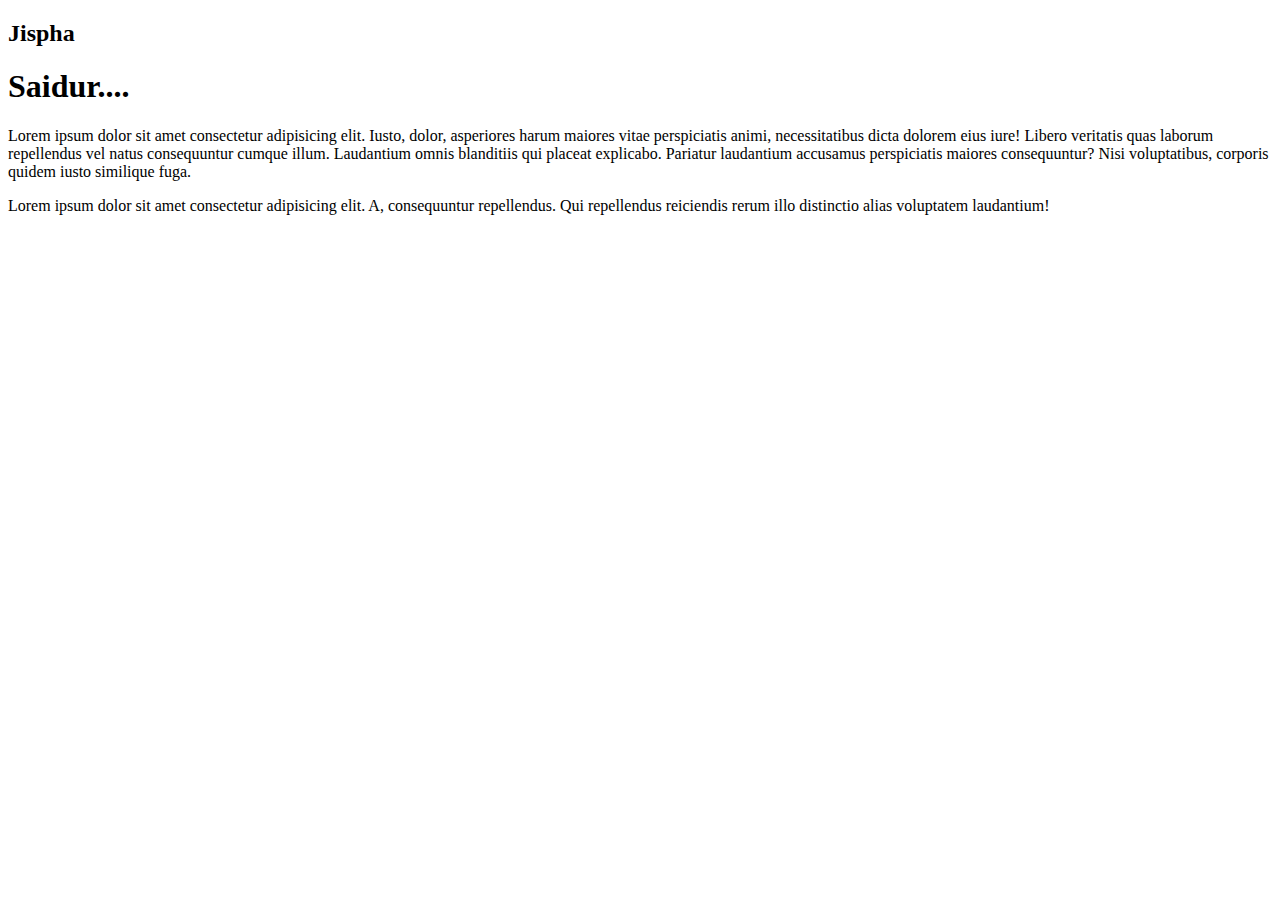
<file: index.html>
<!DOCTYPE html>
<html lang="en">

<head>
    <meta charset="UTF-8">
    <meta name="viewport" content="width=device-width, initial-scale=1.0">
    <title>Document</title>
</head>

<body>
    <h2>Jispha</h2>
    <h1>Saidur....</h1>
    <p>Lorem ipsum dolor sit amet consectetur adipisicing elit. Iusto, dolor, asperiores harum maiores vitae
        perspiciatis animi, necessitatibus dicta dolorem eius iure! Libero veritatis quas laborum repellendus vel natus
        consequuntur cumque illum. Laudantium omnis blanditiis qui placeat explicabo. Pariatur laudantium accusamus
        perspiciatis maiores consequuntur? Nisi voluptatibus, corporis quidem iusto similique fuga.
    </p>
    <!-- saidur -->
    <p>Lorem ipsum dolor sit amet consectetur adipisicing elit. A, consequuntur repellendus. Qui repellendus reiciendis
        rerum illo distinctio alias voluptatem laudantium!</p>
        <iframe width="560" height="315" src="https://www.youtube.com/embed/HcOc7P5BMi4?si=FAWYu7N3Eo0t_oQs" title="YouTube video player" frameborder="0" allow="accelerometer; autoplay; clipboard-write; encrypted-media; gyroscope; picture-in-picture; web-share" referrerpolicy="strict-origin-when-cross-origin" allowfullscreen></iframe>

    </body>

</html>
</file>
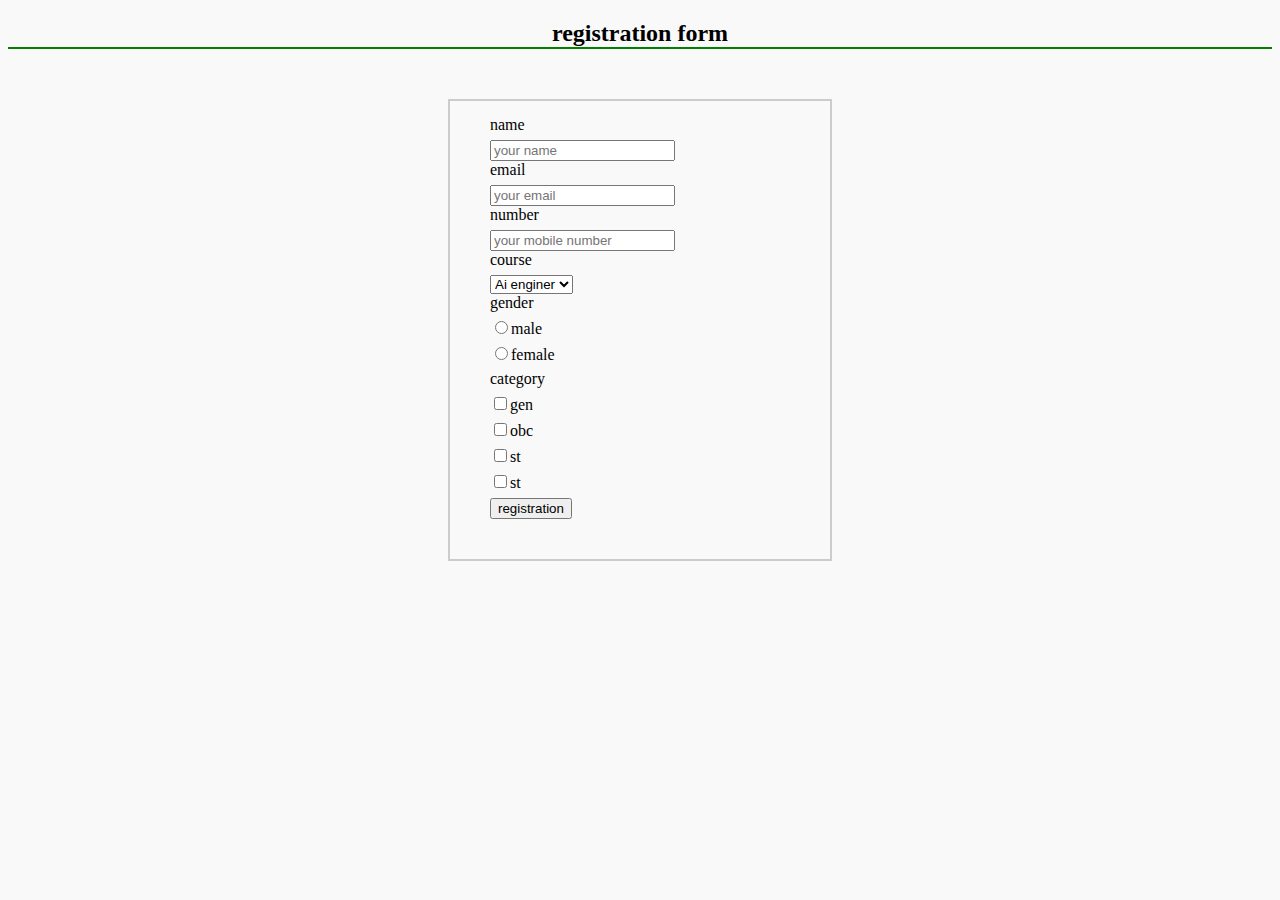
<file: registrarion_form.html>
<!DOCTYPE html>
<html lang="en">
<head>
    <meta charset="UTF-8">
    <meta name="viewport" content="width=device-width, initial-scale=1.0">
    <title>registration form</title>
    <link rel="stylesheet" href="style.css">


</head>
<body>
    <h2>registration form</h2>
    <form>
        <div>
            <label for="name">name</label>
        <input type="name" placeholder="your name">

        </div>
        <div>
            <label for="email">email</label>
        <input type="email" placeholder="your email">

        </div>
                <div>
            <label for="number">number</label>
        <input type="number" placeholder="your mobile number">

        </div>
        <div>
            <label for="course">course</label>
            <select name="course">
                <option>Ai enginer</option>
                <option>developer</option>
                <option>Cyber</option>
            </select>
        <div>
            <label>gender</label>
            <div>
                <label>
                    <input type="radio" name="gender" value="male">male
                
                </label>

                <label>
                    <input type="radio" name="gender" value="female">female
                </label>
            </div>

        </div>
        </div>
        <div>
            <label>category</label>
            <div>
                <label>
                    <input type="checkbox" name="cate" value="gen">gen
                </label>
                <label>
                    <input type="checkbox" name="cate" value="obc">obc

                </label>
                <label>
                    <input type="checkbox" name="cate" value="sc">st
                </label>
                <label>
                    <input type="checkbox" name="cate" value="st">st
                </label>
            </div>
        </div>
        <div>
            <input type="submit" value="registration">
        </div>
    
    </form>
</body>
</html>
</file>
<file: style.css>
body{
  font-size: 16px;
  background: #f9f9f9;
}
h2{
    text-align: center;
    border-bottom: 2px solid green;
}
form{
    width: 300px;
    margin: 50px auto 0;
    border: 2px solid #ccc;
    padding: 15px 40px 40px;
}
label{
    display:block;
    margin-bottom: 6px;
}
</file>
